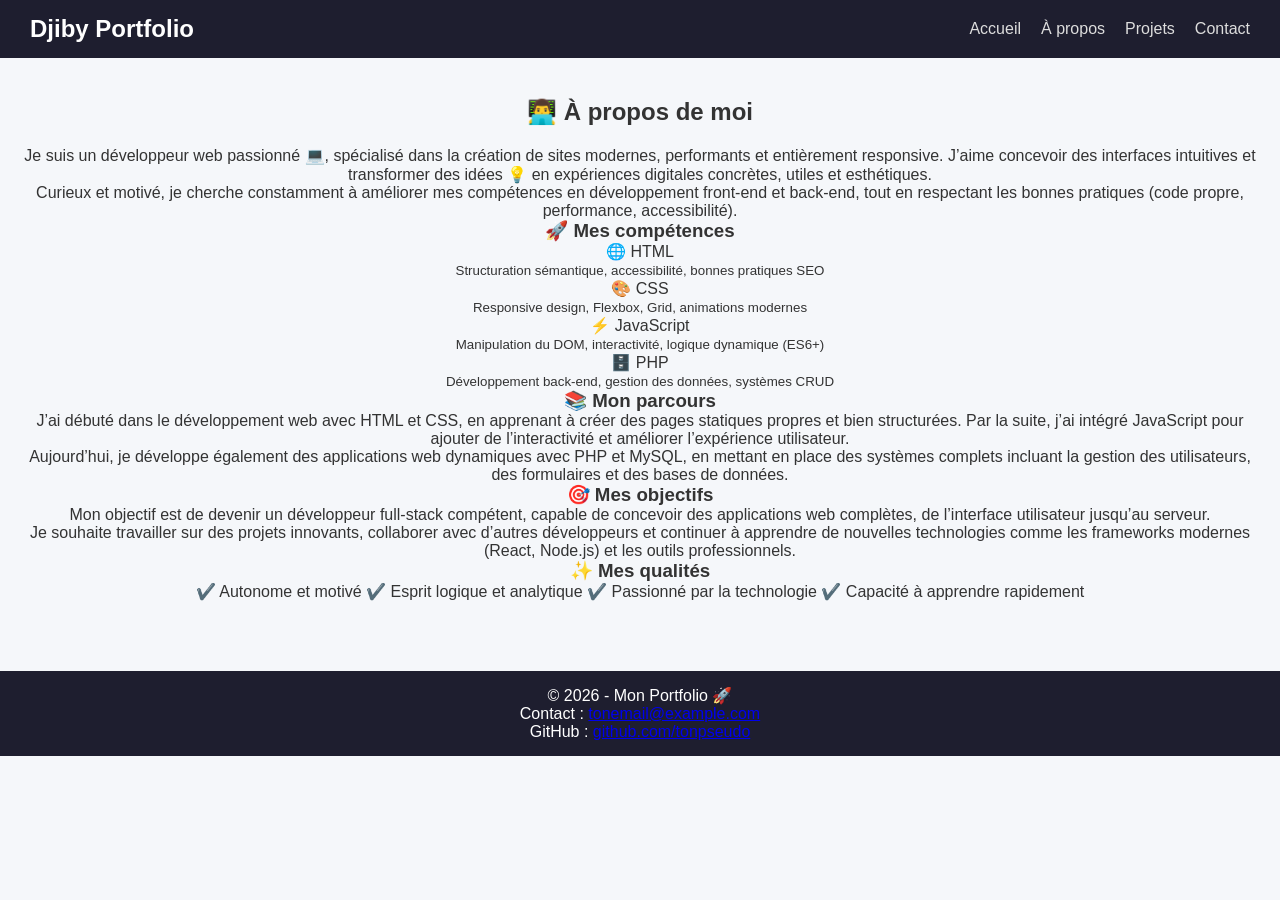
<file: about.html>
<!DOCTYPE html>
<html lang="fr">
<head>
    <meta charset="UTF-8">
    <title>À propos</title>
    <link rel="stylesheet" href="style.css">
</head>
<body>

<header>
    <nav>
        <h1>Djiby Portfolio</h1>
        <ul>
            <li><a href="index.html">Accueil</a></li>
            <li><a href="about.html">À propos</a></li>
            <li><a href="projets.html">Projets</a></li>
            <li><a href="contact.html">Contact</a></li>
        </ul>
    </nav>
</header>

<section class="about">
    <h2>👨‍💻 À propos de moi</h2>

    <p>
        Je suis un développeur web passionné 💻, spécialisé dans la création de sites modernes,
        performants et entièrement responsive. J’aime concevoir des interfaces intuitives et
        transformer des idées 💡 en expériences digitales concrètes, utiles et esthétiques.
    </p>

    <p>
        Curieux et motivé, je cherche constamment à améliorer mes compétences en développement
        front-end et back-end, tout en respectant les bonnes pratiques (code propre, performance,
        accessibilité).
    </p>

   
    <h3>🚀 Mes compétences</h3>

    <div class="skill">
        <p>🌐 HTML</p>
        <div class="bar"><div class="level html"></div></div>
        <small>Structuration sémantique, accessibilité, bonnes pratiques SEO</small>
    </div>

    <div class="skill">
        <p>🎨 CSS</p>
        <div class="bar"><div class="level css"></div></div>
        <small>Responsive design, Flexbox, Grid, animations modernes</small>
    </div>

    <div class="skill">
        <p>⚡ JavaScript</p>
        <div class="bar"><div class="level js"></div></div>
        <small>Manipulation du DOM, interactivité, logique dynamique (ES6+)</small>
    </div>

    <div class="skill">
        <p>🗄️ PHP</p>
        <div class="bar"><div class="level php"></div></div>
        <small>Développement back-end, gestion des données, systèmes CRUD</small>
    </div>

  
    <h3>📚 Mon parcours</h3>
    <p>
        J’ai débuté dans le développement web avec HTML et CSS, en apprenant à créer des pages
        statiques propres et bien structurées. Par la suite, j’ai intégré JavaScript pour ajouter
        de l’interactivité et améliorer l’expérience utilisateur.
    </p>

    <p>
        Aujourd’hui, je développe également des applications web dynamiques avec PHP et MySQL,
        en mettant en place des systèmes complets incluant la gestion des utilisateurs,
        des formulaires et des bases de données.
    </p>


    <h3>🎯 Mes objectifs</h3>
    <p>
        Mon objectif est de devenir un développeur full-stack compétent, capable de concevoir
        des applications web complètes, de l’interface utilisateur jusqu’au serveur.
    </p>

    <p>
        Je souhaite travailler sur des projets innovants, collaborer avec d’autres développeurs
        et continuer à apprendre de nouvelles technologies comme les frameworks modernes
        (React, Node.js) et les outils professionnels.
    </p>

    <h3>✨ Mes qualités</h3>
    <p>
        ✔️ Autonome et motivé  
        ✔️ Esprit logique et analytique  
        ✔️ Passionné par la technologie  
        ✔️ Capacité à apprendre rapidement  
    </p>

</section>

<footer>
    <p>© 2026 - Mon Portfolio 🚀</p>
    <p>Contact : <a href="mailto:tonemail@example.com">tonemail@example.com</a></p>
    <p>GitHub : <a href="https://github.com/tonpseudo" target="_blank">github.com/tonpseudo</a></p>
</footer>
</body>
</html>
</file>
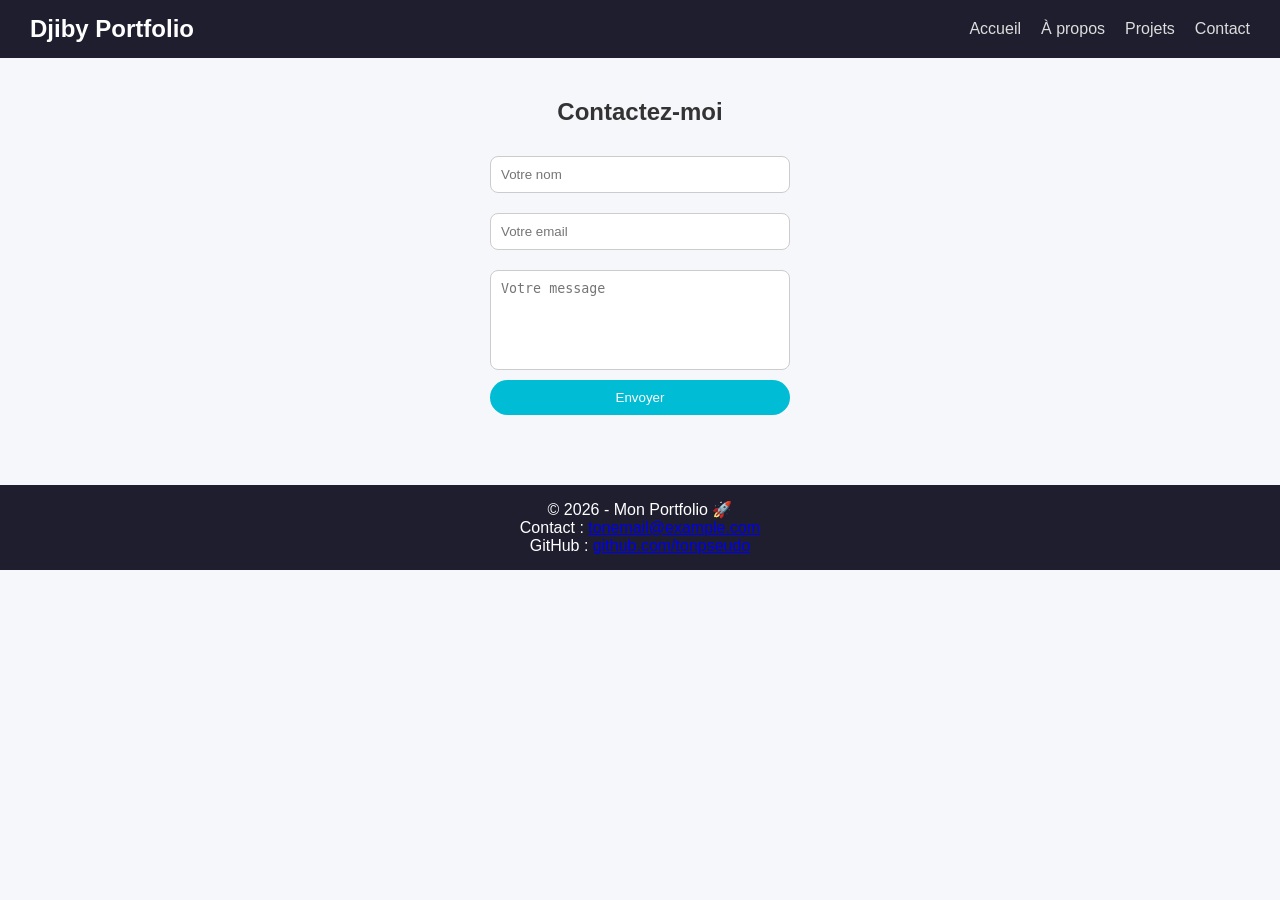
<file: contact.html>
<!DOCTYPE html>
<html lang="fr">
<head>
    <meta charset="UTF-8">
    <title>Contact</title>
    <link rel="stylesheet" href="style.css">
</head>
<body>

<header>
    <nav>
        <h1>Djiby Portfolio</h1>
        <ul>
            <li><a href="index.html">Accueil</a></li>
            <li><a href="about.html">À propos</a></li>
            <li><a href="projets.html">Projets</a></li>
            <li><a href="contact.html">Contact</a></li>
        </ul>
    </nav>
</header>

<section>
    <h2>Contactez-moi</h2>

    <form>
        <input type="text" placeholder="Votre nom" required>
        <input type="email" placeholder="Votre email" required>
        <textarea placeholder="Votre message"></textarea>
        <button type="submit">Envoyer</button>
    </form>

</section>
<footer>
    <p>© 2026 - Mon Portfolio 🚀</p>
    <p>Contact : <a href="mailto:tonemail@example.com">tonemail@example.com</a></p>
    <p>GitHub : <a href="https://github.com/tonpseudo" target="_blank">github.com/tonpseudo</a></p>
</footer>

</body>
</html>
</file>
<file: style.css>
/* RESET */
* {
    margin: 0;
    padding: 0;
    box-sizing: border-box;
}

/* BODY */
body {
    font-family: 'Segoe UI', Tahoma, sans-serif;
    background: #f5f7fa;
    color: #333;
}

/* NAVBAR */
nav {
    display: flex;
    justify-content: space-between;
    align-items: center;
    background: #1e1e2f;
    padding: 15px 30px;
}

nav h1 {
    color: #fff;
}

nav ul {
    display: flex;
    list-style: none;
}

nav ul li {
    margin-left: 20px;
}

nav ul li a {
    color: #ddd;
    text-decoration: none;
    font-weight: 500;
    transition: 0.3s;
}

nav ul li a:hover {
    color: #00bcd4;
}

/* HERO */
.hero {
    text-align: center;
    padding: 60px 20px;
}

.profile {
    width: 160px;
    border-radius: 50%;
    border: 4px solid #00bcd4;
    margin-bottom: 20px;
}

.hero h2 {
    font-size: 28px;
    margin-bottom: 10px;
}

.hero p {
    color: #666;
    margin-bottom: 20px;
}

button {
    padding: 10px 20px;
    border: none;
    background: #00bcd4;
    color: white;
    border-radius: 25px;
    cursor: pointer;
    transition: 0.3s;
}

button:hover {
    background: #0097a7;
    transform: scale(1.05);
}

/* SECTIONS */
section {
    padding: 40px 20px;
    text-align: center;
}

h2 {
    margin-bottom: 20px;
}

/* CARDS */
.cards {
    display: flex;
    justify-content: center;
    flex-wrap: wrap;
    gap: 20px;
}

.card {
    background: white;
    padding: 20px;
    width: 220px;
    border-radius: 12px;
    box-shadow: 0 5px 15px rgba(0,0,0,0.1);
    transition: 0.3s;
}

.card:hover {
    transform: translateY(-10px);
}

/* FORM */
form {
    display: flex;
    flex-direction: column;
    width: 300px;
    margin: auto;
}

form input,
form textarea {
    margin: 10px 0;
    padding: 10px;
    border-radius: 8px;
    border: 1px solid #ccc;
}

form textarea {
    resize: none;
    height: 100px;
}

/* FOOTER */
footer {
    background: #1e1e2f;
    color: white;
    text-align: center;
    padding: 15px;
    margin-top: 30px;
}

/* RESPONSIVE */
@media (max-width: 768px) {
    nav {
        flex-direction: column;
    }

    .cards {
        flex-direction: column;
        align-items: center;
    }
}
/* PROJECTS */
.projects {
    text-align: center;
}

/* IMAGE DANS LES CARTES */
.card img {
    width: 100%;
    border-radius: 10px;
    margin-bottom: 10px;
}

/* TECH STACK */
.tech {
    font-size: 14px;
    color: #00bcd4;
    margin: 10px 0;
}

/* BOUTON PROJET */
.card button {
    background: #1e1e2f;
    margin-top: 10px;
}

.card button:hover {
    background: #00bcd4;
}

/* HOVER EFFET */
.card:hover {
    transform: translateY(-10px) scale(1.03);
}
</file>
